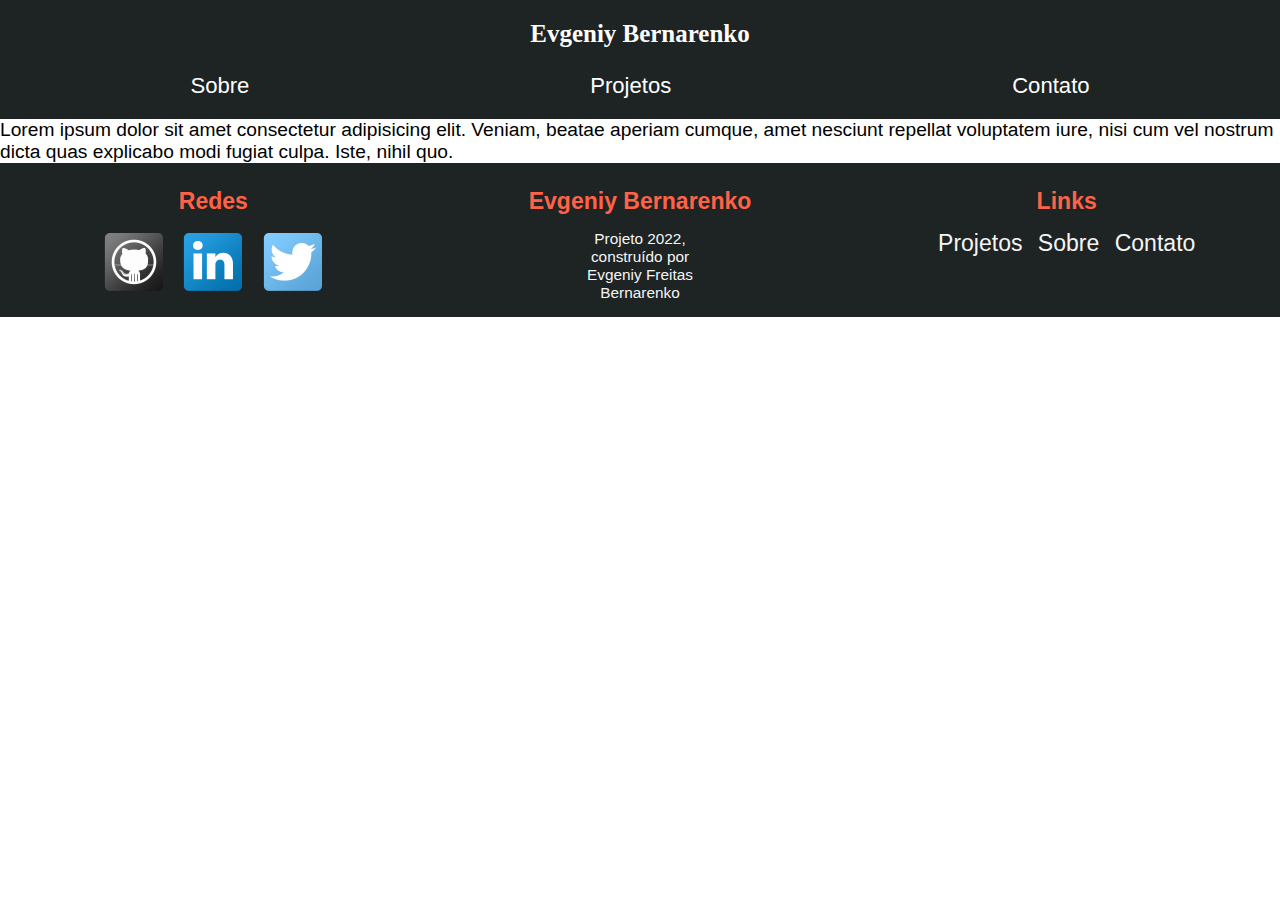
<file: contatos.html>
<!DOCTYPE html>
<html lang="pt-br">
<head>
    <meta charset="UTF-8">
    <meta http-equiv="X-UA-Compatible" content="IE=edge">
    <meta name="viewport" content="width=device-width, initial-scale=1.0">
    <title>Evgeniy Bernarenko</title>
    <link rel="stylesheet" href="styles/reset.css">
    <link rel="stylesheet" href="styles/components.css">
    <link rel="stylesheet" href="styles/classes.css">
    <link rel="stylesheet" href="styles/ids.css">
    <link rel="stylesheet" href="styles/style.css">
    <link rel="shortcut icon" href="img/favicon.ico" type="image/x-icon">
    <script src="script/headerAndFooter.js"></script>
</head>
<body>
    <header id="theHeader">
        <script>addHeader()</script>
    </header>
    <main>
        Lorem ipsum dolor sit amet consectetur adipisicing elit. Veniam, beatae aperiam cumque, amet nesciunt repellat voluptatem iure, nisi cum vel nostrum dicta quas explicabo modi fugiat culpa. Iste, nihil quo.
    </main>
    <footer class="flexFooter" id="theFooter">
        <script>addFooter()</script>
    </footer>

</body>
</html>
</file>
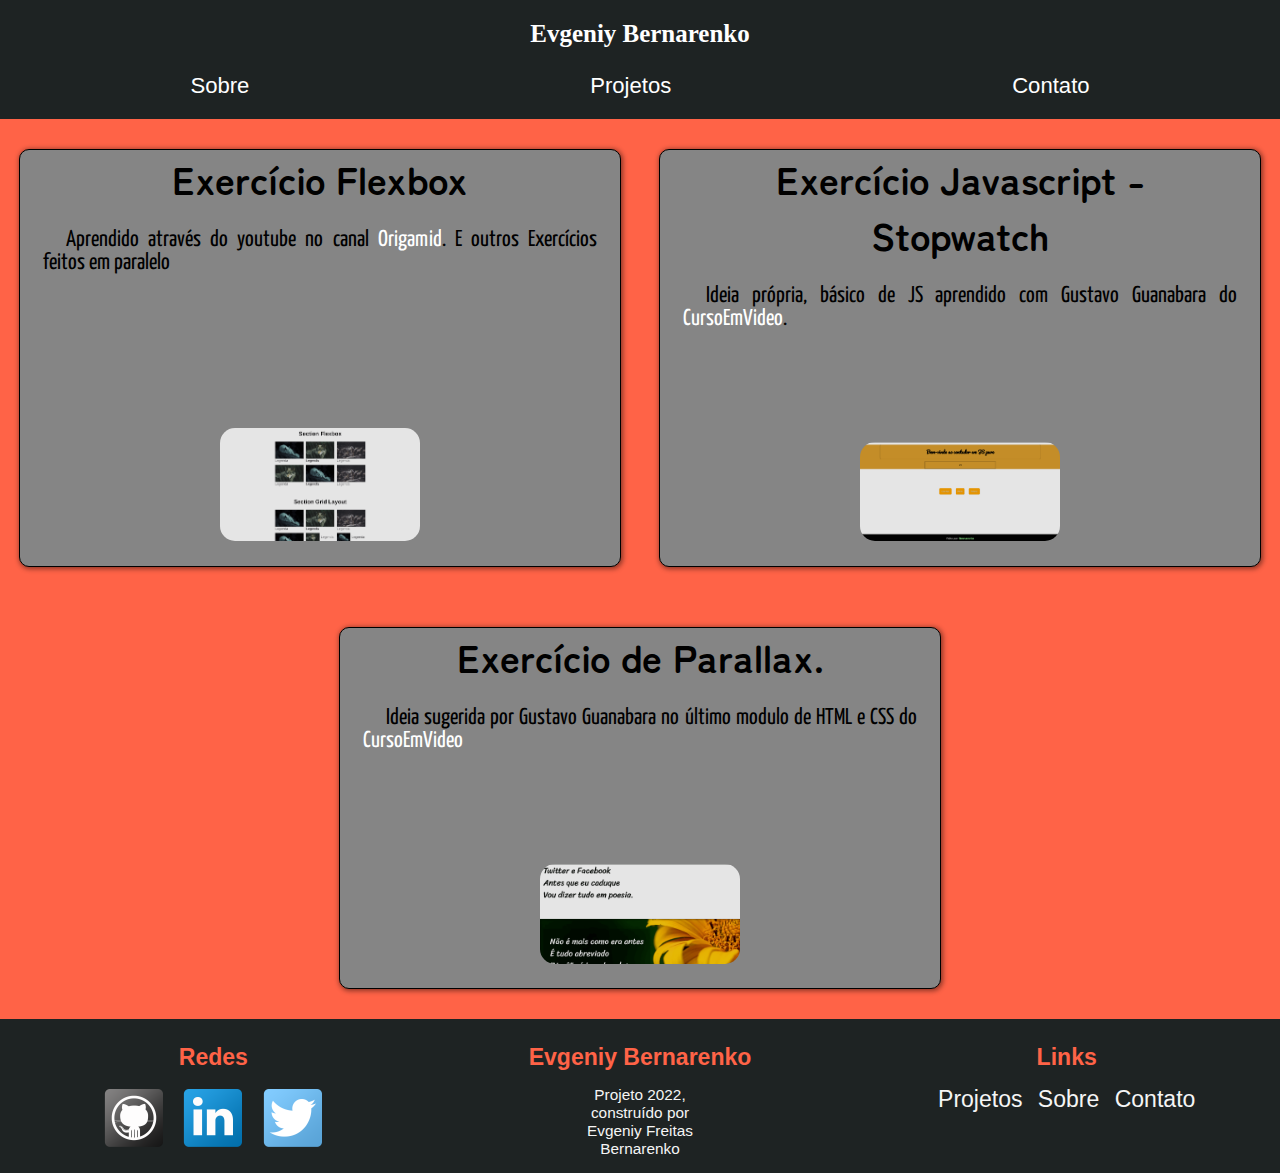
<file: projetos.html>
<!DOCTYPE html>
<html lang="pt-br">
<head>
    <meta charset="UTF-8">
    <meta http-equiv="X-UA-Compatible" content="IE=edge">
    <meta name="viewport" content="width=device-width, initial-scale=1.0">
    <title>Evgeniy Bernarenko</title>
    <link rel="stylesheet" href="styles/reset.css">
    <link rel="stylesheet" href="styles/components.css">
    <link rel="stylesheet" href="styles/classes.css">
    <link rel="stylesheet" href="styles/ids.css">
    <link rel="stylesheet" href="styles/style.css">
    <link rel="preconnect" href="https://fonts.googleapis.com">
    <link rel="preconnect" href="https://fonts.gstatic.com" crossorigin>
    <link href="https://fonts.googleapis.com/css2?family=Yanone+Kaffeesatz&display=swap" rel="stylesheet"rel="stylesheet">
    <link rel="shortcut icon" href="img/favicon.ico" type="image/x-icon">
    <script src="script/headerAndFooter.js"></script>
</head>
<body>
    <header id="theHeader">
        <script>addHeader()</script>
    </header>
    <main class="mainProjetos projetoFlex">
        <div class="divStyling">
            <h2>Exercício Flexbox</h2>
            <p>Aprendido através do youtube no canal <a href="https://www.youtube.com/watch?v=x-4z_u8LcGc" target="_blank">Origamid</a>. E outros Exercícios feitos em paralelo</p>
            <a href="https://bernarenko.github.io/flexbox-and-gridLayout-exercises/" target="_blank"><img src="img/flexbox.png" alt="Print do Exercício de flexbox"></a>
        </div>

         <div class="divStyling">
             <h2>Exercício Javascript - Stopwatch</h2>
             <p>Ideia própria, básico de JS aprendido com Gustavo Guanabara do <a href="https://www.youtube.com/watch?v=1-w1RfGIov4&list=PLHz_AreHm4dlsK3Nr9GVvXCbpQyHQl1o1" target="_blank">CursoEmVideo</a>.</p>
             <a href="https://bernarenko.github.io/jsVanillaStopwatch/" target="_blank"><img src="img/stopwatch.png" alt="Print do Exercício de JS"></a>
        </div>

        <div class="divStyling">
            <h2>Exercício de Parallax.</h2>
            <p>Ideia sugerida por Gustavo Guanabara no último modulo de HTML e CSS do <a href="https://www.youtube.com/watch?v=ofFgnDtn_1c&list=PLHz_AreHm4dmcAviDwiGgHbeEJToxbOpZ" target="_blank">CursoEmVideo</a></p>
            <a href="https://bernarenko.github.io/parallaxExercicio/" target="_blank"><img src="img/parallax.png" alt="Print do Exercício de Parallax"></a>
        </div>

    </main>
    <footer class="flexFooter" id="theFooter">
        <script>addFooter()</script>
    </footer>
</body>
</html>
</file>
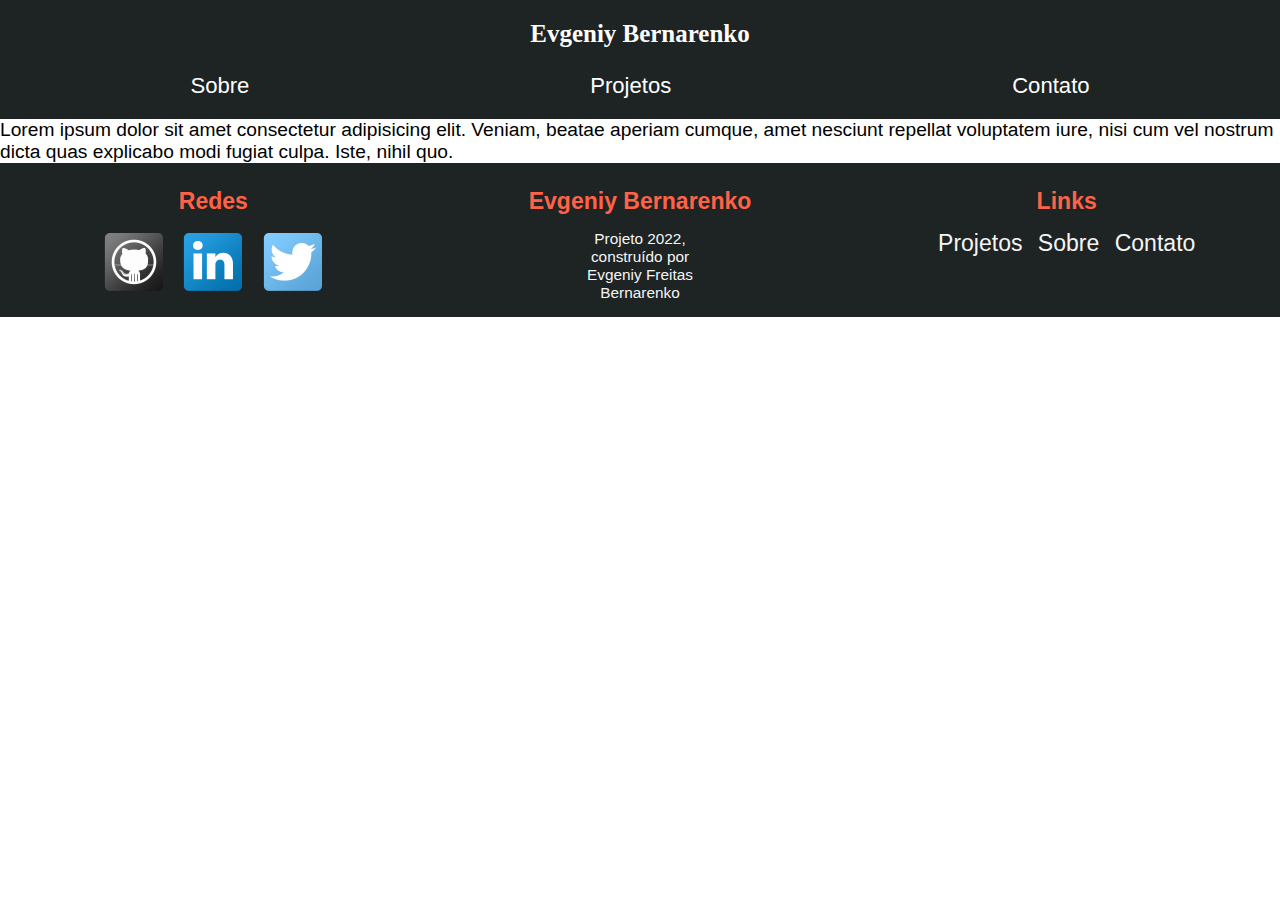
<file: sobre.html>
<!DOCTYPE html>
<html lang="pt-br">
<head>
    <meta charset="UTF-8">
    <meta http-equiv="X-UA-Compatible" content="IE=edge">
    <meta name="viewport" content="width=device-width, initial-scale=1.0">
    <title>Evgeniy Bernarenko</title>
    <title>Evgeniy Bernarenko</title>
    <link rel="stylesheet" href="styles/reset.css">
    <link rel="stylesheet" href="styles/components.css">
    <link rel="stylesheet" href="styles/classes.css">
    <link rel="stylesheet" href="styles/ids.css">
    <link rel="stylesheet" href="styles/style.css">
    <link rel="shortcut icon" href="img/favicon.ico" type="image/x-icon">
    <script src="script/headerAndFooter.js"></script>
</head>
<body>
    <header id="theHeader">
        <script>addHeader()</script>
    </header>
    <main>
        Lorem ipsum dolor sit amet consectetur adipisicing elit. Veniam, beatae aperiam cumque, amet nesciunt repellat voluptatem iure, nisi cum vel nostrum dicta quas explicabo modi fugiat culpa. Iste, nihil quo.
    </main>
    <footer class="flexFooter" id="theFooter">
        <script>addFooter()</script>
    </footer>
</body>
</html>
</file>
<file: styles/components.css>
header {
    padding-top: 20px;
    background-color: rgb(30, 35, 35);
    color: whitesmoke;
}

main {
    
}

header p {
    margin-top: 5px;
    font-size: 0.8em;
}

h1 {
    font-family:Cambria, Cochin, Georgia, Times, 'Times New Roman', serif;
    font-size: 1.3em;
    margin: 0px;
    text-align: center;
}

h2 {
    font-family: Zen Maru Gothic, Helvetica, sans-serif;
    font-size: 2em;
    margin: 0px;
    padding-top: 150px;
}

h3 {
    color: white;
}

a {
    color: white;
    text-decoration: none;
}

header a:hover{
    font-size: 120%;
    text-decoration: underline rebeccapurple;
    transition: 0.5s;
}
</file>
<file: styles/classes.css>
.ulNav {
    align-items: center;
    display: flex;
    flex-wrap: wrap;
    justify-content: space-around;
    padding: 20px;
}

.intro {
    background-color: rgb(30, 35, 35);
    color: white;
    margin-bottom: 10px;
    padding-bottom: 10px;
}

.redesSociais {
    display: flex;
    justify-content: space-between;
    max-width: 200px;
    padding-bottom: 5px;
    padding-top: 5px;
}

.redesSociais img {
    margin-left: -5px;
    max-width: 50px;
    padding: 5px;
}

.flexFooter {
    display: flex;
    flex-wrap: wrap;
    margin: auto;
    text-align: center;
    padding-top: 15px;
    background-color: rgb(30, 35, 35);
}

.flexFooter h3{
    color: tomato;
}

.flexFooter p, img{
    padding: 5px;
    margin-top: 10px;
    display: inline-block;
    color: whitesmoke;
}

.flexFooter div {
    flex: 1 1 200px;
    margin: 10px;

}

.footerImg {
    max-width: 64px;
}

.txtFooter {
    font-size: 0.8em;
    max-width: 150px;
}

.about {
    margin: 0 auto;
    align-items: center;
    max-width: 800px;
    padding-left: 10%;
    padding-right: 10%;

}

.about h2 {
    font-family: 'Times New Roman', Times, serif;
    text-align: center;
    margin-bottom: 20px;
    text-shadow: 1px 1px 2px rgb(0 0 0 / 20%);
}

.about p {
    font-family: lindim;
    text-indent: 2em;
    text-align: justify;
    margin-bottom: 20px;
    text-shadow: 1px 1px 2px rgb(0 0 0 / 20%);
}

.mainProjetos {
    background-color: tomato;
    min-height: 100vh;
}

.projetoFlex {
    display: flex;
    flex-wrap: wrap;
}

.projetoFlex div{
    max-width: 600px;
    flex: 1 1 600px;
    margin: 30px auto;
    border: 1px solid black;
    align-items: center;
    justify-content: center;
    border-radius: 10px;
}

@media (max-width: 900px){
    .projetoFlex div{
        margin-top: 30px;
        margin-bottom: 30px;
    }
}

.projetoFlex h2{
    padding-top: 0px;
    padding-left: 1em;
    padding-right: 1em;
    text-align: center;
}
.projetoFlex p{
    text-indent: 1em;
    text-align: justify;
    padding: 0em 1em 0em 1em;
}

.projetoFlex img{
    display: flex;
    max-width: 200px;
    border-radius: 20px;
    margin: auto;
}

.divStyling{
    background-color: rgb(133, 133, 133);
    box-shadow: 1px 1px 5px 1px rgb(0 0 0 / 45%);
    display: flex;
    flex-direction: column;
}

.divStyling a{
    margin-top: auto;
    margin-bottom: 1em;
}

.divStyling p{
    margin: 1em auto;
    font-family: 'Yanone Kaffeesatz', sans-serif;
    font-size: 1.2em;
}
</file>
<file: styles/ids.css>
#pFrontEnd {
    display: block;
}

#introText {
    color: white;
    font-size: 1em;
    max-width: 600px;
    text-indent: 1em;
    text-align: justify;
    font-family: Arial, Helvetica, sans-serif;
}

#faceScreen {
    background-color: rgb(30, 35, 35);
    height: 90vh;
    min-height: 300px;
    padding-left: 10%;
    padding-right: 10%;
}

#skillAndPres {
    display: grid;
    gap: 20px;
    grid-template-columns: 1fr 200px;
    margin: 0 auto;
    margin-top: 20px;
    max-width: 800px;  
}

#skillAndPres img {
    border-radius: 20px;
    border: 1px solid rgb(0 0 0 / 36%);
    box-shadow: 1px 2px 1px 1px #00000040;
    max-width: 350px;
}

@media (max-width: 1150px) {
    #skillAndPres {
        grid-template-columns: 1fr;
    }
    #skillAndPres img, h2{
        display: grid;
        margin: auto;
        text-align: center;
    }
    #skillAndPres img {
        max-width: 250px;
    }
    #skillAndPres h2{
        margin-left: 10%;
        margin-right: 10%;
    }
}

#ulSkills {
    color: white;
    margin-left: 20px;
}

#ulSkills li{
    background-color: tomato;
    display: inline-block;
    margin-top: 10px;
    padding: 5px 10px 5px 10px;

}
</file>
<file: styles/style.css>
@charset "UTF-8";
@import url('https://fonts.googleapis.com/css2?family=Zen+Maru+Gothic&display=swap');

@font-face {
    font-family: lindim;
    src: url(fonts/Muli-);
}
</file>
